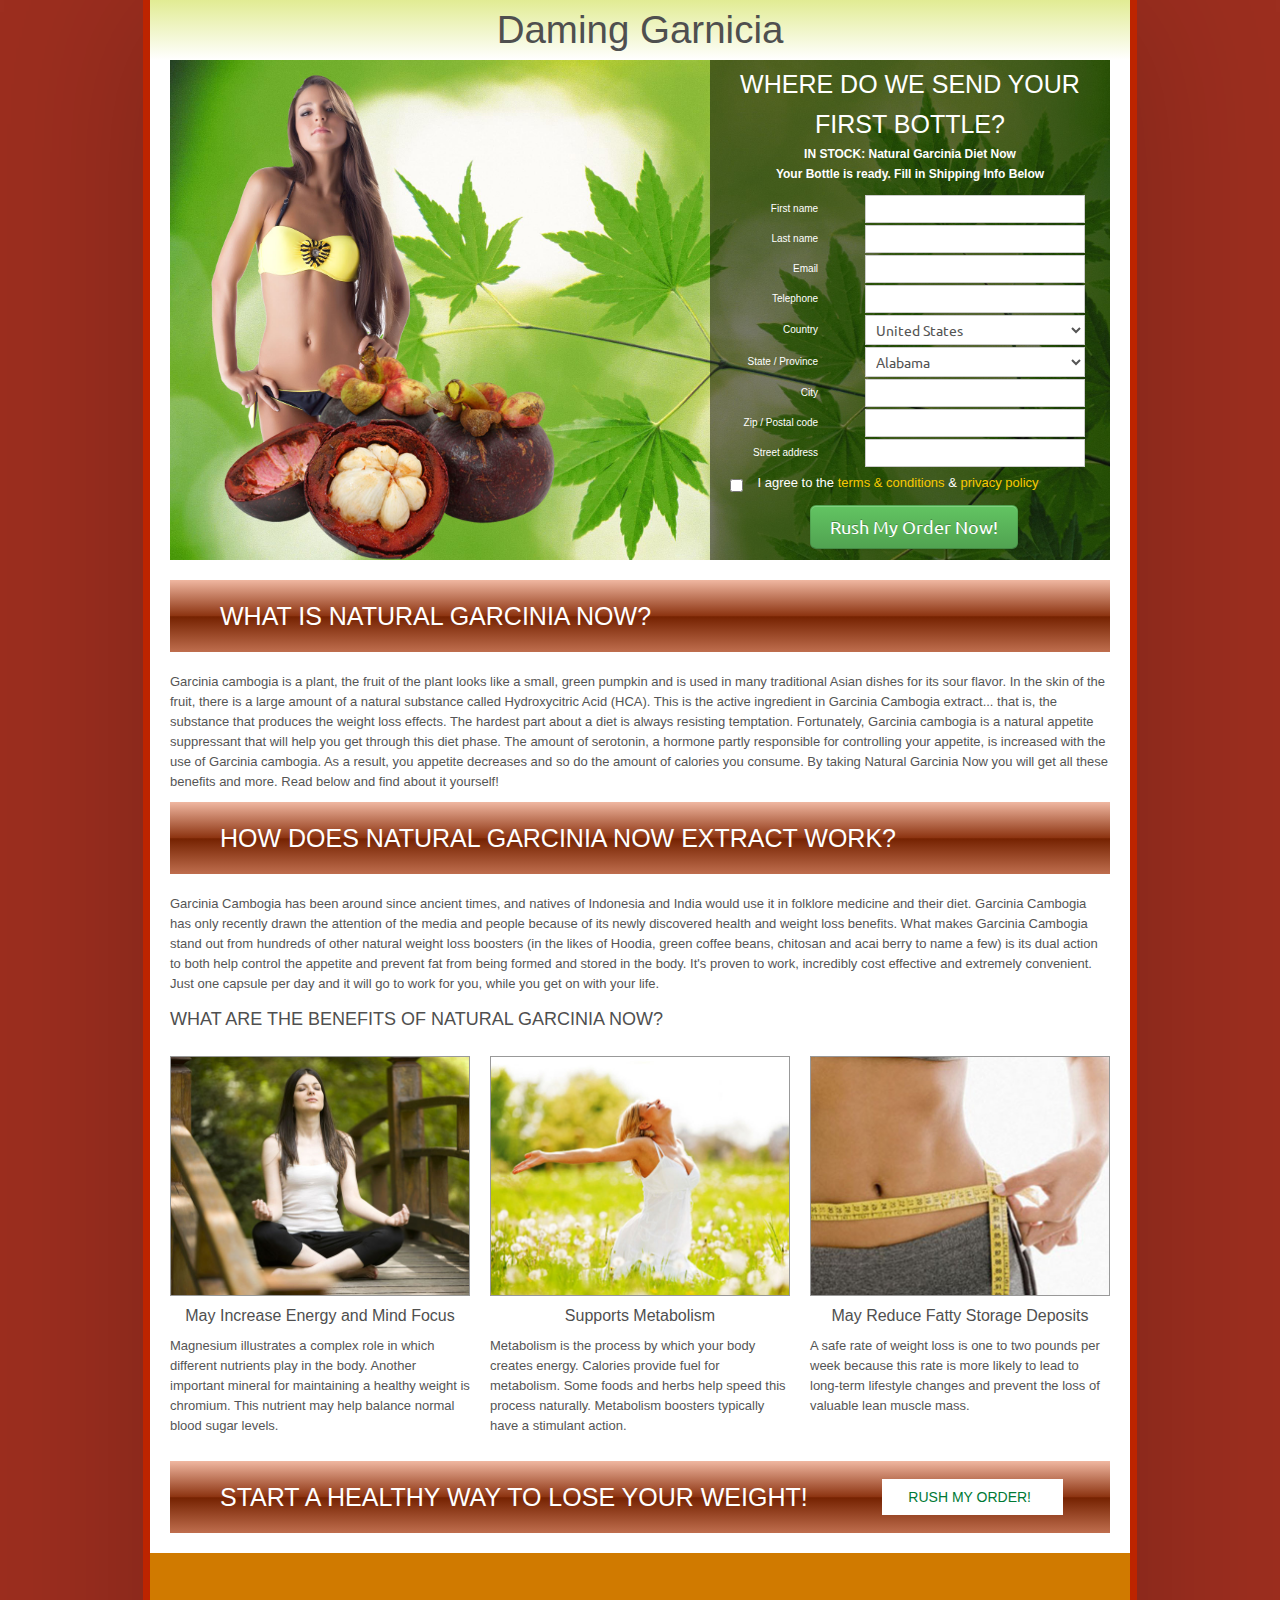
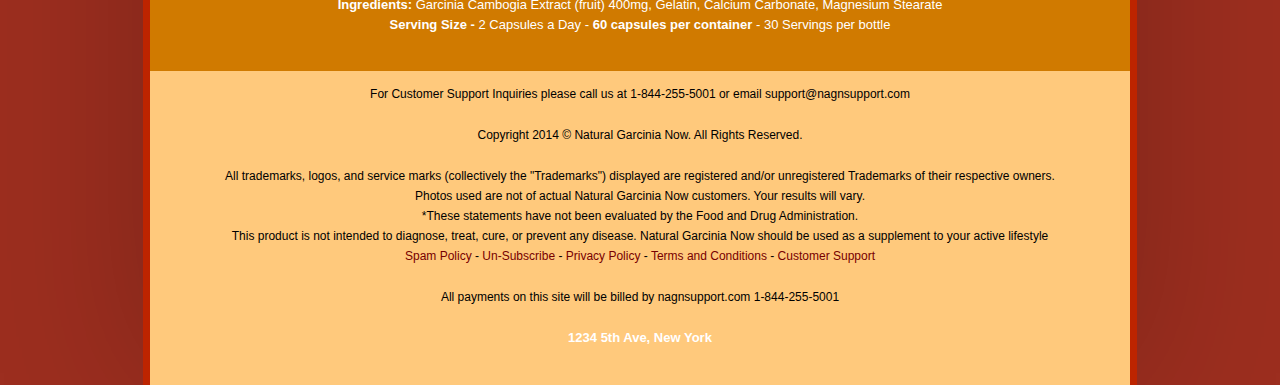
<file: sample_folder/index.html>
﻿<!DOCTYPE html>
<html lang="en">
<head>
	<meta charset="utf-8">
	<title>Natural Garcinia Now</title>
	<meta name="description" content="">
	<meta name="author" content="">
	<link href="css/bootstrap.css" rel="stylesheet">
	<link href="css/theme.css" rel="stylesheet">
	<link href="css/custom.css" rel="stylesheet">
	<link rel="shortcut icon" href="images/favicon.ico">
</head>
<body>
<div class="container box_shadow">
	<!--header-->
	<div class="header">
		<div class="wrap">
			<div class="container">
				<div class="logo">
					<a href="index.html">
						<h1>
							Daming Garnicia
						</h1>
					</a>
				</div>
				<div class="clear"></div>
			</div>
		</div>
	</div>
	<!--//header-->
	<!--page_container-->
	<div class="page_container">
		<div class="container">
			<div class="head_block">
				<div class="cam-cap">
					<img src="images/slide1.jpg" alt="" />
				</div>
				<div class="clear"></div>
				<!--Register form -->
				<a name="formTop"></a>
				<div class="form_block">
					<h2>Where do we send your first bottle?</h2>
					<p class="text-center">IN STOCK: Natural Garcinia Diet Now<br>
						Your Bottle is ready. Fill in Shipping Info Below
					</p>
					<form method="post" action="https://naturalgarciniadietnow.com/checkout.php?form[signup]=1" class="form-horizontal">
						<fieldset>
							<div id="index-box">
								<table width="99%" style=" text-align:right; font-size:12px" >
									<tbody>
									<tr>
										<td width="25%" class="textright form2"><label for="first_name">First&nbsp;name</label></td>
										<td width="75%"><input name="first_name" type="text" class="form3" id="first_name" size="20" /></td>
									</tr>
									<tr>
										<td class="textright form2"><label for="last_name">Last&nbsp;name</label></td>
										<td><input name="last_name" type="text" class="form3" id="last_name" size="20" /></td>
									</tr>
									<tr>
										<td class="textright form2"><label for="email">Email</label></td>
										<td><input name="email" type="text" class="form3" id="email" size="20" /></td>
									</tr>
									<tr>
										<td class="textright form2"><label for="phone">Telephone</label></td>
										<td><input name="phone" type="text" class="form3" id="phone" size="20" /></td>
									</tr>
									<tr>
										<td class="textright form2"><label for="country">Country</label></td>
										<td>
											<select name="country" style="width:142px">
												<option value="US">United States</option>
											</select>
										</td>
									</tr>
									<tr>
										<td class="textright form2"><label for="state" id="state_label">State&nbsp;/&nbsp;Province</label></td>
										<td>
											<!-- PHP INCLUDE (STATES SELECTBOX)-->
											<select name="state">
												<option value="AL">Alabama</option>
												<option value="AK">Alaska</option>
												<option value="AZ">Arizona</option>
												<option value="AR">Arkansas</option>
												<option value="CA">California</option>
												<option value="CO">Colorado</option>
												<option value="CT">Connecticut</option>
												<option value="DE">Delaware</option>
												<option value="DC">District Of Columbia</option>
												<option value="FL">Florida</option>
												<option value="GA">Georgia</option>
												<option value="HI">Hawaii</option>
												<option value="ID">Idaho</option>
												<option value="IL">Illinois</option>
												<option value="IN">Indiana</option>
												<option value="IA">Iowa</option>
												<option value="KS">Kansas</option>
												<option value="KY">Kentucky</option>
												<option value="LA">Louisiana</option>
												<option value="ME">Maine</option>
												<option value="MD">Maryland</option>
												<option value="MA">Massachusetts</option>
												<option value="MI">Michigan</option>
												<option value="MN">Minnesota</option>
												<option value="MS">Mississippi</option>
												<option value="MO">Missouri</option>
												<option value="MT">Montana</option>
												<option value="NE">Nebraska</option>
												<option value="NV">Nevada</option>
												<option value="NH">New Hampshire</option>
												<option value="NJ">New Jersey</option>
												<option value="NM">New Mexico</option>
												<option value="NY">New York</option>
												<option value="NC">North Carolina</option>
												<option value="ND">North Dakota</option>
												<option value="OH">Ohio</option>
												<option value="OK">Oklahoma</option>
												<option value="OR">Oregon</option>
												<option value="PA">Pennsylvania</option>
												<option value="RI">Rhode Island</option>
												<option value="SC">South Carolina</option>
												<option value="SD">South Dakota</option>
												<option value="TN">Tennessee</option>
												<option value="TX">Texas</option>
												<option value="UT">Utah</option>
												<option value="VT">Vermont</option>
												<option value="VA">Virginia</option>
												<option value="WA">Washington</option>
												<option value="WV">West Virginia</option>
												<option value="WI">Wisconsin</option>
												<option value="WY">Wyoming</option>
											</select>
											<!-- END PHP INCLUDE -->
										</td>
									</tr>
									<tr>
										<td class="textright form2"><label for="city">City</label></td>
										<td><input name="city" type="text" class="form3" id="city" size="20" value="" /></td>
									</tr>
									<tr>
										<td class="textright form2"><label for="zip">Zip&nbsp;/&nbsp;Postal&nbsp;code</label></td>
										<td><input name="zip" type="text" class="form3" id="zip" size="20" value="" /></td>
									</tr>
									<tr>
										<td class="textright form2"><label for="address1">Street&nbsp;address</label></td>
										<td><input name="address1" type="text" class="form3" id="address1" size="20" /></td>
									</tr>
									</tbody>
								</table>
								<div style="color: #ffffff; padding: 5px 0;">
									<input name="form[terms]" type="checkbox" class="form31" id="terms">&nbsp;&nbsp;&nbsp;
									I agree to the <a href="terms.html" onclick="target='_blank'">terms &amp; conditions</a> &amp; <a href="privacy.html" onclick="target='_blank'">privacy policy</a>
								</div>
							</div>
						</fieldset>
						<div class="form-actions">
							<button type="submit" class="btn btn-success btn-large send_btn" onclick="return check();" id="btnGo">Rush My Order Now!</button>
						</div>
						<div class="text-center">
							<img src="images/seals3.png" alt=""/>
						</div>
					</form>
				</div>
			</div>
			<!--//slider-->
		</div>
		<div class="wrap welcome_bg">
			<div class="container">
				<div class="welcome_block">
					<div class="fleft">What is Natural Garcinia Now?</div>
					<div class="clear"></div>
				</div>
			</div>
		</div>
		<div class="wrap recent_gal_block">
			<div class="container">
				<p>
					Garcinia cambogia is a plant, the fruit of the plant looks like a small, green pumpkin and is used in many traditional Asian dishes for its sour flavor. In the skin of the fruit, there is a large amount of a natural substance called Hydroxycitric Acid (HCA). This is the active ingredient in Garcinia Cambogia extract... that is, the substance that produces the weight loss effects. The hardest part about a diet is always resisting temptation. Fortunately, Garcinia cambogia is a natural appetite suppressant that will help you get through this diet phase. The amount of serotonin, a hormone partly responsible for controlling your appetite, is increased with the use of Garcinia cambogia. As a result, you appetite decreases and so do the amount of calories you consume. By taking Natural Garcinia Now you will get all these benefits and more. Read below and find about it yourself!
				</p>
			</div>
		</div>
		<div class="wrap welcome_bg">
			<div class="container">
				<div class="welcome_block">
					<div class="fleft">How Does Natural Garcinia Now Extract Work?</div>
					<div class="clear"></div>
				</div>
			</div>
		</div>
		<div class="wrap recent_gal_block">
			<div class="container">
				<p>
					Garcinia Cambogia has been around since ancient times, and natives of Indonesia and India would use it in folklore medicine and their diet. Garcinia Cambogia has only recently drawn the attention of the media and people because of its newly discovered health and weight loss benefits. What makes Garcinia Cambogia stand out from hundreds of other natural weight loss boosters (in the likes of Hoodia, green coffee beans, chitosan and acai berry to name a few) is its dual action to both help control the appetite and prevent fat from being formed and stored in the body. It's proven to work, incredibly cost effective and extremely convenient. Just one capsule per day and it will go to work for you, while you get on with your life.
				</p>
			</div>
		</div>
		<!--Recent Gallery-->
		<div class="wrap recent_gal_block">
			<div class="container">
				<h2 class="title">What are the benefits of Natural Garcinia Now?</h2>
				<ul class="row">
					<li class="span4">
						<div class="proj_block">
							<img src="images/3.jpg" alt="" />
						</div>
						<h4 class="text-center">May Increase Energy and Mind Focus</h4>
						<p>Magnesium illustrates a complex role in which different nutrients play in the body. Another important mineral for maintaining a healthy weight is chromium. This nutrient may help balance normal blood sugar levels.</p>
					</li>
					<li class="span4">
						<div class="proj_block">
							<img src="images/1.jpg" alt="" />
						</div>
						<h4 class="text-center">Supports Metabolism</h4>
						<p>Metabolism is the process by which your body creates energy. Calories provide fuel for metabolism. Some foods and herbs help speed this process naturally. Metabolism boosters typically have a stimulant action.</p>
					</li>
					<li class="span4">
						<div class="proj_block">
							<img src="images/2.jpg" alt="" />
						</div>
						<h4 class="text-center">May Reduce Fatty Storage Deposits</h4>
						<p>A safe rate of weight loss is one to two pounds per week because this rate is more likely to lead to long-term lifestyle changes and prevent the loss of valuable lean muscle mass.</p>
					</li>
					<div class="clear"></div>
				</ul>
			</div>
		</div>
		<!--//Recent Gallery-->
		<!--Rush My Order!-->
		<div class="wrap welcome_bg">
			<div class="container">
				<div class="welcome_block">
					<div class="fleft">Start a Healthy Way to Lose Your Weight!</div>
					<a class="fright" href="#formTop">Rush My Order!</a>
					<div class="clear"></div>
				</div>
			</div>
		</div>
		<!--//Rush My Order!-->
		<!--Contain-->
		<!--Contain-->
	</div>
	<!--//page_container-->
	<!--footer-->
	<div id="footer">
		<div class="wrap">
			<div>
				<div class="row">
					<div class="span12">
						<p>
							<br /><strong>Ingredients:</strong> Garcinia Cambogia Extract (fruit) 400mg, Gelatin, Calcium Carbonate, Magnesium Stearate
							<br /><strong>Serving Size - </strong> 2 Capsules a Day - <strong> 60 capsules per container</strong> - 30 Servings per bottle</strong>
						</p>
						</p>
					</div>
				</div>
			</div>
		</div>
		<div class="footer_bottom">
			<div class="wrap">
				<div class="container">
					<footer>
						<div class="copyright">
							<p>For Customer Support Inquiries please call us at 1-844-255-5001 or email support@nagnsupport.com</p>
							<p>Copyright 2014 © Natural Garcinia Now. All Rights Reserved.</p>
							<p>
								All trademarks, logos, and service marks (collectively the "Trademarks") displayed are registered and/or unregistered Trademarks of their respective owners. <br />
								Photos used are not of actual Natural Garcinia Now customers. Your results will vary. <br />
								*These statements have not been evaluated by the Food and Drug Administration. <br />
								This product is not intended to diagnose, treat, cure, or prevent any disease. Natural Garcinia Now should be used as a supplement to your active lifestyle <br />
								<a href="spam.html" target="_blank">Spam Policy</a> - <a href="unsubscribe.html" target="_blank">Un-Subscribe</a> - <a href="privacy.html" target="_blank">Privacy Policy</a> - <a href="terms.html" target="_blank">Terms and Conditions</a> - <a href="http://nagnsupport.com/" target="_blank">Customer Support</a>
							</p>
							<p>All payments on this site will be billed by nagnsupport.com 1-844-255-5001</p>
						</div>
						<div class="corp">
							<p><b>1234 5th Ave, New York</b></p>
						</div>
					</footer>
					<!-- /footer -->
					<div class="clear"></div>
				</div>
			</div>
		</div>
	</div>
</div>
<!-- FINAL PAGE INCLUDES -->
<script src="js/jquery.min.js"></script>
<script src="globaljs/validate.js"></script>
<script src="globaljs/xregexp.js"></script>
<script src="globaljs/cs-values.js"></script>
</body>
<!-- Mirrored from naturalgarcinianow.com/ by HTTrack Website Copier/3.x [XR&CO'2014], Wed, 05 Aug 2015 16:09:04 GMT -->
</html>
</file>
<file: sample_folder/css/theme.css>
a, input, select, textarea {
	outline:none !important;
	-webkit-appearance: 0;
	-webkit-border-radius: 0;
}
textarea {
	resize: none;
}
a {
	color:#f8c901;
	transition: all 0.2s ease-in-out;
	-webkit-transition: all 0.2s ease-in-out;
}
a:hover, a:focus {
	text-decoration:none;
	color:#fff;
}
body {
/*	overflow-x:hidden;
*/	position:relative;
	margin: 0;
	padding:0;
	font-family: 'Muli', sans-serif;
	font-weight:400;
	font-size: 13px;
	line-height: 20px;
	color: #555;

	background-color: #9c2e1f;
}
.navbar {margin:0;
}
.box_shadow {
	background:#fff;
	padding:0 20px;
	box-shadow:0 0 150px rgba(0,0,0,0.2);
	border: 0px;
	border-left: 7px solid #bd2400;
	border-right: 7px solid #bd2400;
}
.header {
	padding: 0 20px;
	margin: 0 -20px;
	background:#fff;
}

.fleft {float:left;
}
.fright {float:right;
}
.clear {
	height:0;
	clear:both;
	font-size:0;
}
img {
	outline:0;
	vertical-align:top;
}
.logo {
	width:31%;
	text-align:center;
}
.logo img {max-width:100%;
}

.top_line,
.color_line {
	margin:0 -20px;
}
.top_line li,
.color_line li {
	float:left;
	height:2px;
}
.color1 {background:#c0283f;}
.color2 {background:#e98001;}
.color3 {background:#f8c901;}
.color4 {background:#5caf91;}
.color5 {background:#c0283f;}
.color6 {background:#e98001;}
.color7 {background:#f8c901;}
.color8 {background:#5caf91;}

/* _______________________ Top info _______________________ */
.email_block {
	margin-top:30px;
	padding:8px 0 7px 61px;
	background-image:url(../images/email_block.html);
	background-repeat:no-repeat;
	background-position:0 0;
	line-height:20px;
	font-size:13px;
	color:#939393;
}
.phone_block {
	width:31%;
	margin-top:30px;
	padding:8px 0 7px 61px;
	background-image:url(../images/phone_block.html);
	background-repeat:no-repeat;
	background-position:0 0;
	line-height:20px;
	font-size:13px;
	color:#666;
}
.phone_block span {
	color:#939393;
}

/* ______________________ //Top info ______________________ */

/* _______________________ Social icons _______________________ */

.follow_us {
	text-align:right;
	margin: 0;
	padding: 0;
}
.follow_us ul li {
	padding:0 !important;
	margin:0 !important;
	float:left;
}
.follow_us a {
	display:block;
	background-image:url(../images/top_socials.html);
	background-repeat:no-repeat;
	margin-left:9px;
	width:18px;
	height:18px;
	text-indent:-9999px;
	text-align:left;
	transition: all 0.3s ease-in-out;
	-webkit-transition: all 0.3s ease-in-out;
}

.follow_us a.soc1 {background-position:0 0;
}
.follow_us a.soc1:hover {background-position:0 -20px;
}
.follow_us a.soc2 {background-position:-27px 0;
}
.follow_us a.soc2:hover {background-position:-27px -20px;
}
.follow_us a.soc3 {background-position:-55px 0;
}
.follow_us a.soc3:hover {background-position:-55px -20px;
}
.follow_us a.soc4 {background-position:-82px 0;
}
.follow_us a.soc4:hover {background-position:-82px -20px;
}
.follow_us a.soc5 {background-position:-109px 0;
}
.follow_us a.soc5:hover {background-position:-109px -20px;
}
.follow_us a.soc6 {background-position:-137px 0;
}
.follow_us a.soc6:hover {background-position:-137px -20px;
}
.follow_us a.soc7 {background-position:-164px 0;
}
.follow_us a.soc7:hover {background-position:-164px -20px;
}
.follow_us a.soc8 {background-position:-190px 0;
}
.follow_us a.soc8:hover {background-position:-190px -20px;
}
.follow_us a.soc9 {background-position:-217px 0;
}
.follow_us a.soc9:hover {background-position:-217px -20px;
}


/* ______________________ //Social icons ______________________ */


/*nav*/
.container.menu_bg {
	border-top:1px solid #666;
	border-bottom:2px solid #e0e0e0;
	margin:0 -20px;
	padding:0 20px;
}
.menu_wrap .nav li {
	margin: 0;
	padding: 0;
	position: relative;
	zoom: 1;
	display:inline-block;
}
.menu_wrap .nav li:first-child {
	border-left: 0;
	padding-left:0;
}
#main_menu select {
	display: none;
	background-color: #f5f5f5;
	border: 1px solid #d7d7d7;
	color:#666666;
}
.menu_wrap .nav li:first-child a {
}
.menu_wrap .nav li a {
	position:relative;
	z-index:10;
	padding:0 20px;
	text-transform: uppercase;
	font-family: 'Muli', sans-serif;
	font-weight:400;
	line-height:40px;
	color: #666666;
	font-size:12px;
	text-align:left;
	text-shadow: none;
}

.menu_wrap .nav li:hover a,
.menu_wrap .nav li.current:hover a,
.menu_wrap .nav li.current a {
	color:#c0283f;
}

.sub-menu > a {position: relative;
}

.menu_wrap .nav ul {
	position: absolute;
	display: none;
	width: 160px;
	left: 0;
	top: 40px;
	list-style: none;
	zoom: 1;
	z-index: 25;
	padding: 0;
	margin: 0;
	border:1px solid #e0e0e0;
	border-top:2px solid #c0283f;
}

.menu_wrap .nav  .sub-menu li  {
	margin:0;
	padding:0;
	width:100%;
	border-top: 1px solid #e0e0e0;
}
.menu_wrap .nav  .sub-menu li:first-child  {
	border-top: 0;
}
.menu_wrap .nav ul li a {
	display: block;
	margin: 0 !important;
	padding: 7px 5px 7px 20px;
	text-transform: none;
	font-size: 12px;
	font-weight:400;
	color:#666666 !important;
	line-height: 18px;
	background:#fff !important;
	text-shadow: none;
	border: 0;
}
.menu_wrap .nav ul li a span {display:none;
}
.menu_wrap .nav > li > ul li > a:hover,
.menu_wrap .nav > li > ul li.current > a {
	text-decoration: none;
	color:#c0283f !important;
}

.menu_wrap .nav ul ul {
  position: absolute;
  display: none;
  width: 133px;
  left: 133px;
  top: -6px;
  height: auto;
  list-style: none;
  z-index: 111;
  padding: 14px 0 7px 0;
  margin: 0;
  border-top:0;
}
.page_container {
	padding-bottom:0px;
}
.block {
	padding-bottom:50px;
}

/* _________________________ Planning Block _________________________ */
.planning {
	margin:0 0 41px;	
	padding:0;
}
.planning a {
	overflow:hidden;
	float:left;
	position:relative;
}

.service_block {
	display:block;
	margin: 0;
	padding:0;
	text-align:center;
	color:#fff;
	transition: all 0.3s ease-in-out;
	-webkit-transition: all 0.3s ease-in-out;
}

.planning a .icon_block {
	margin: 0 auto;
	display:block;
	transition: all 0.3s ease-in-out;
	-webkit-transition: all 0.3s ease-in-out;
}
.planning a:hover .icon_block {
	-webkit-animation: moveFromTop1 600ms ease;
    -moz-animation: moveFromTop1 600ms ease;
    -ms-animation: moveFromTop1 600ms ease;
}

.planning a .link_title {
	display:block;
	margin:24px 10px 27px;
	padding: 0;
	text-transform:uppercase;
	font-size:14px;
	transition: all 0.3s ease-in-out;
	-webkit-transition: all 0.3s ease-in-out;
}
.planning a:hover .link_title {
	-webkit-animation: moveFromTop2 400ms ease;
    -moz-animation: moveFromTop2 400ms ease;
    -ms-animation: moveFromTop2 400ms ease;
}
.service_txt {
	display:block;
	padding:0 10px 19px;
	transition: all 0.3s ease-in-out;
	-webkit-transition: all 0.3s ease-in-out;
}
.planning a:hover .service_txt {
	-webkit-animation: moveFromTop3 300ms ease;
    -moz-animation: moveFromTop3 300ms ease;
    -ms-animation: moveFromTop3 300ms ease;
}


@-webkit-keyframes moveFromTop1{from {-webkit-transform: translateY(-900px);}to {-webkit-transform: translateY(0);}}
@-moz-keyframes moveFromTop1{from {-moz-transform: translateY(-900px);}to {-moz-transform: translateY(0);}}
@-ms-keyframes moveFromTop1{from {-ms-transform: translateY(-900px);}to {-ms-transform: translateY(0);}}
@-webkit-keyframes moveFromTop2 {from {-webkit-transform: translateY(-500px);}to {-webkit-transform: translateY(0);}}
@-moz-keyframes moveFromTop2 { from {-moz-transform: translateY(-500px);}to {-moz-transform: translateY(0);}}
@-ms-keyframes moveFromTop2 {from { -ms-transform: translateY(-500px);}to {-ms-transform: translateY(0);}}
@-webkit-keyframes moveFromTop3 {from { -webkit-transform: translateY(-200px);} to {-webkit-transform: translateY(0);}}
@-moz-keyframes moveFromTop3 {from { -moz-transform: translateY(-200px);}to {-moz-transform: translateY(0);}}
@-ms-keyframes moveFromTop3 {from {-ms-transform: translateY(-200px);}to {-ms-transform: translateY(0);}}

/* ________________________ //Planning Block ________________________ */

/* _________________________ Welcome Block _________________________ */
.welcome_block {
	display:block;
	margin-bottom:41px;
	padding:18px 47px 18px 50px;
	
background: rgb(240,183,161); /* Old browsers */
background: -moz-linear-gradient(top,  rgba(240,183,161,1) 0%, rgba(140,51,16,1) 50%, rgba(117,34,1,1) 51%, rgba(191,110,78,1) 100%); /* FF3.6+ */
background: -webkit-gradient(linear, left top, left bottom, color-stop(0%,rgba(240,183,161,1)), color-stop(50%,rgba(140,51,16,1)), color-stop(51%,rgba(117,34,1,1)), color-stop(100%,rgba(191,110,78,1))); /* Chrome,Safari4+ */
background: -webkit-linear-gradient(top,  rgba(240,183,161,1) 0%,rgba(140,51,16,1) 50%,rgba(117,34,1,1) 51%,rgba(191,110,78,1) 100%); /* Chrome10+,Safari5.1+ */
background: -o-linear-gradient(top,  rgba(240,183,161,1) 0%,rgba(140,51,16,1) 50%,rgba(117,34,1,1) 51%,rgba(191,110,78,1) 100%); /* Opera 11.10+ */
background: -ms-linear-gradient(top,  rgba(240,183,161,1) 0%,rgba(140,51,16,1) 50%,rgba(117,34,1,1) 51%,rgba(191,110,78,1) 100%); /* IE10+ */
background: linear-gradient(to bottom,  rgba(240,183,161,1) 0%,rgba(140,51,16,1) 50%,rgba(117,34,1,1) 51%,rgba(191,110,78,1) 100%); /* W3C */
filter: progid:DXImageTransform.Microsoft.gradient( startColorstr='#f0b7a1', endColorstr='#bf6e4e',GradientType=0 ); /* IE6-9 */


	text-transform:uppercase;
	line-height:36px;
	font-size:25px;
	color:#fff;
}
.welcome_block p {margin:0;
}
.welcome_block a {
	display:inline-block;
	padding:0 32px 0 26px;
	background:#fff;
	font-size:14px;
	color:#007935;
}

.welcome_block a:hover
{
	background-color: #e5e5e5;
}

/* ________________________ //Welcome Block ________________________ */

/* ________________________ //Post_prev Block ________________________ */
.post_prev a.post_img {
	display:block;
	background:#000;
}
.post_prev a.title {
	display:block;
	padding:15px 0 0;
	text-transform:uppercase;
	font-size:14px;
	color:#666666;
}
.post_prev:hover a.title {color:#c0283f;
}
.post_prev p.post_prev_date {
	font-size:12px;
	color:#9d9d9d;
}

/* ________________________ //Post_prev Block ________________________ */


h1 small,
h2 small,
h3 small,
h4 small,
h5 small,
h6 small,
h1, h2, h3, h4, h5, h6 {
	font-weight:400;
	color:#4f4f4f;
}
h2.title {
	position:relative;
	padding:0;
	margin:0 0 21px 0;
	text-transform:uppercase;
	line-height:31px;
	font-size:18px;
	color:#4f4f4f;
}

h2.title a {
	font-size:19px;
	line-height:30px;
	color:#4f4f4f;
	font-family: 'Muli', sans-serif;
	font-weight:400;
	text-transform:uppercase;
}
h2.title a:hover {
	color:#c0283f;
	text-decoration:none;
}
.post h2.title {
	background:none;
}
.post h2.title span {
	margin:0;
	padding:0;
	background:none;
}
.post h2.title span:before {
	display:none;
}
p.last {margin-bottom:15px;
}
[class*="span"] {margin-bottom:15px;
}
[class*="span"] img, [class*="span"] iframe {max-width:100%;
}
.grey {color:#9d9d9d;
}
.block ul.the-icons {
	margin-left:0;
	margin-bottom:5px;
}
.upper {text-transform:uppercase;
}
h2.upper {
	margin-bottom:12px;
	margin-top:0;
}

/* _________________________ Recent Gallery _________________________ */
.recent_gal_block {margin-bottom:35px;
}
.recent_gal_block .span3 {margin-top:-9px;
}

.proj_block {
	position:relative;
	overflow:hidden;
	background:#000;
	transition: all 0.3s ease-in-out;
	-webkit-transition: all 0.3s ease-in-out;
}
.proj_block:hover {
}
.portfolio_zoom1 {
	display:inline-block;
	min-width:96px;
	height:35px;
	position:absolute;
	top:-50%;
	left:50%;
	margin:-17px 0 0 -66px;
	padding-left:37px;
	background-repeat:no-repeat;
	background-image:url(../images/zoom.html);
	background-color:#c0283f;
	z-index:2;
	text-align:center;
	text-transform:uppercase;
	line-height:35px;
	font-size:15px;
	color:#fff;
	transition: all 0.4s ease-in-out;
	-webkit-transition: all 0.4s ease-in-out;
}
.proj_block:hover .portfolio_zoom1 {
	top:50%;
}


/* ________________________ //Recent Gallery ________________________ */



.news_block {margin-bottom:5px;
}

.block:last-child {padding-bottom:0;
}
ul, .follow_us ul, #footer ul {
	padding:0;
	margin:0;
	list-style:none;
}
.block li, #footer li {
}

#footer {
	position:relative;
	margin:0 -20px;
	padding:22px 20px 0;
	background:#d07a00;
	color:#fff;
}
#footer a {
/*	color:#e98001;
*/	color:#770000;
}
#footer a:hover{
	color:#770000;
	text-decoration: underline;
}
#footer h2.title {
	margin-bottom:20px;
	background:none;
	border-bottom: 0;
	text-transform:uppercase;
	line-height:30px;
	color:#f9f9f9;
	font-size:16px;
}
#footer h2.title span {
	margin:0;
	padding:0;
	background: none;
}
#footer h2.title span:before {
	display:none;
}

#footer p {margin-bottom:21px;
	text-align:center;
}

a.foot_logo {
	display:block;
	margin:0 0 7px;
}

ul.twitter_list li {
	padding:0 0 10px 30px !Important;
	margin-bottom:15px !important;
	list-style:none;
	background:url(../images/twitter.html) no-repeat left top;
}

span.tweet_time {display:none !important;
}
ul.twitter_list,
ul.tweet_list {margin-left:0;
}

#footer li {
	padding:0 0 15px 0;
	margin-bottom:15px;
	line-height:16px;
}
#footer li:last-child {
	border-bottom:0;
	padding-bottom:0;
	margin-bottom:0;
}

.page_container textarea,
.page_container input[type="text"],
.page_container input[type="password"],
.page_container input[type="datetime"],
.page_container input[type="datetime-local"],
.page_container input[type="date"],
.page_container input[type="month"],
.page_container input[type="time"],
.page_container input[type="week"],
.page_container input[type="number"],
.page_container input[type="email"],
.page_container input[type="url"],
.page_container input[type="search"],
.page_container input[type="tel"],
.page_container input[type="color"],
.page_container input {
	padding: 3px 6px;
	font-size: 12px;
	color: #9a9a9a;
	font-style:normal;
	border-radius: 0;
	box-shadow: none;		  
}
.page_container textarea:focus,
.page_container input[type="text"]:focus,
.page_container input[type="password"]:focus,
.page_container input[type="datetime"]:focus,
.page_container input[type="datetime-local"]:focus,
.page_container input[type="date"]:focus,
.page_container input[type="month"]:focus,
.page_container input[type="time"]:focus,
.page_container input[type="week"]:focus,
.page_container input[type="number"]:focus,
.page_container input[type="email"]:focus,
.page_container input[type="url"]:focus,
.page_container input[type="search"]:focus,
.page_container input[type="tel"]:focus,
.page_container input[type="color"]:focus {
	outline: 0;
	box-shadow: none;
	border:1px solid #706242;
}

#footer textarea,
#footer input[type="text"] {
	float:left;
	margin:0 4px 4px 0;
	padding: 3px 6px;
	width:172px;
	font-size: 12px;
	color: #9a9a9a;
	font-style:normal;
	border-radius: 0;	
	background: #393939;
	border: 1px solid #393939;
	box-shadow: none;		  
}
#footer textarea {
	min-height:99px !important;
	width:362px;
	overflow:hidden;
	resize: none;
}
#footer textarea:focus,
#footer input[type="text"]:focus,
#footer input[type="password"]:focus,
#footer input[type="datetime"]:focus,
#footer input[type="datetime-local"]:focus,
#footer input[type="date"]:focus,
#footer input[type="month"]:focus,
#footer input[type="time"]:focus,
#footer input[type="week"]:focus,
#footer input[type="number"]:focus,
#footer input[type="email"]:focus,
#footer input[type="url"]:focus,
#footer input[type="search"]:focus,
#footer input[type="tel"]:focus,
#footer input[type="color"]:focus {
	outline: 0;
	box-shadow: none;
	border: 1px solid #4d432e;
}

.contact_btn {
	position:relative !important;
	padding:6px 13px !important;
	background: #c0283f !important;
	border: 0 !important;
	border-radius: 0;
	box-shadow: 0;
	text-shadow:none;
	text-decoration:none;
	text-transform:uppercase;
	font-family: 'Muli', sans-serif;
	font-weight:400;
	line-height:16px;
	font-size:13px !important;
	color:#eaeaea !important;
	transition: all 0.3s ease-in-out;
	-webkit-transition: all 0.3s ease-in-out;
}
.contact_btn:hover {
	background:#3d3d3d !important;
	color:#c5c5c5 !important;
}

.footer_bottom {
	margin:0 -20px;
	background:#ffc97c;
	padding:13px 0 16px;
}
.copyright {
	padding:0;
	font-size:12px;
	color:#000;
	text-align:center;
}

.breadcrumb {
	border-radius: 0;
	background: none;
	border-bottom:1px solid #e0e0e0;
	padding: 12px 0;
	margin:0 -20px 20px;
	list-style: none;
	color:#9f9f9f;
}
.breadcrumb span {
	color:#666666;
	padding:0 5px;
}
.breadcrumb a {
	padding-left:20px;
	color:#666666;
}

.profile {text-align:center;
}
.profile_title {
	font-size: 14px;
    margin:-5px 0 10px;
	font-family: 'Muli', sans-serif;
	font-weight:400;
}
.profile img {
	margin:10px auto 15px auto;
	width:169px;
	border-radius:3px;
}
legend {
	font-family: 'Muli', sans-serif;
	font-weight:400;
}

/* Portfolio */
.height_2column {min-height:312px;
}
.height_3column {min-height:240px;
}
.height_4column {min-height:200px;
}

.projects .hover_img {
	position:relative;
}

.portfolio_zoom, .portfolio_link {
	display:none;
	width:30px;
	height:30px;
	position:absolute;
	left:50%;
	top:50%;
	margin:-15px 0 0 -30px;
	background-image:url(../images/zoom1.html);
	background-position:0 0;
	background-repeat:no-repeat;
	background-color: #505050;
	z-index:2;
	transition: all 0.3s ease-in-out;
	-webkit-transition: all 0.3s ease-in-out;
}
.portfolio_link {
	margin-left: 1px;
	background-image:url(../images/link.html);
}
.portfolio_zoom:hover, .portfolio_link:hover {
	background-color: #c0283f;
}
.portfolio_zoom a, .portfolio_link a {
	display:block;
	width:30px;
	height:30px;
	text-indent:-9999px;
}
.hover_img:hover .portfolio_zoom, .hover_img:hover .portfolio_link, .hover_img:hover .item_description { display:block;
}

.item_description {	
	text-align:center;
}
.item_description h6 a {
	margin:10px 0 10px 0;
	text-transform:uppercase;
	font-size:16px;
	color:#202020;
}
.item_description h6 a:hover {
	color:#c0283f;
}

/**** Isotope Filtering ****/
.isotope-item {
  z-index: 2;
}
.isotope-hidden.isotope-item {
  pointer-events: none;
  z-index: 1;
}

/**** Isotope CSS3 transitions ****/

.isotope,
.isotope .isotope-item {
  -webkit-transition-duration: 0.8s;
     -moz-transition-duration: 0.8s;
          transition-duration: 0.8s;
}

.isotope {
  -webkit-transition-property: height, width;
     -moz-transition-property: height, width;
          transition-property: height, width;
}

.isotope .isotope-item {
  -webkit-transition-property: -webkit-transform, opacity;
     -moz-transition-property:    -moz-transform, opacity;
          transition-property:         transform, opacity;
}

/**** disabling Isotope CSS3 transitions ****/
.isotope.no-transition,
.isotope.no-transition .isotope-item,
.isotope .isotope-item.no-transition {
  -webkit-transition-duration: 0s;
     -moz-transition-duration: 0s;
          transition-duration: 0s;
}

/* End: Recommended Isotope styles */
/* disable CSS transitions for containers with infinite scrolling*/
.isotope.infinite-scrolling {
  -webkit-transition: none;
     -moz-transition: none;
          transition: none;
}
.element {
  overflow: hidden;
  position: relative;
  margin-bottom:20px;
}
.element img {max-width:100%;
}

#options {padding:0 0 10px 0;
}
#filters {
	position: relative;
	padding:0;
	margin:25px 0 0 0;
}

.preloader {
	background:url(../images/preload_img.html) center center no-repeat;
	display:block;
}

#portfolio_carousel {margin-bottom:20px;
}
#portfolio_carousel img {border-radius:3px;
}
#portfolio_carousel .carousel-control {
	position: absolute;
	top: 50%;
	left: 10px;
	width: 30px;
	height: 30px;
	margin-top: -15px;
	border: 0;
	background:url(../images/slider_prev.html);
	background-position:0 0;
	background-repeat:no-repeat;
	background-color:#666666;
	outline:none;
	border-radius:0;
	opacity:0.7;
	filter: alpha(opacity=70);
	transition: none;
	-webkit-transition: none;
}
#portfolio_carousel .carousel-control.right {
	background-image:url(../images/slider_next.html);
	left:auto;
	right:10px;
}
#portfolio_carousel .carousel-control.right:hover {
	background-position:0 0;
}
#portfolio_carousel .carousel-control:hover {
	background-position:0 0;
	opacity:1;
	filter: alpha(opacity=100);
}
.pad25 { padding-top:25px;
}
.pad5 { padding-top:5px;
}
.marg20 { margin-top:20px !important;
}

.post {padding-bottom:40px;
}
.post h2.title {margin-bottom:21px;
}

ul.links {margin-bottom:15px;
}
ul.links li {
	padding:0 0 3px 17px;
	margin:0;
	color:#c0283f;
	background:url(../images/li_arrow.html) no-repeat left top;
}
ul.links li a {	color:#474747;
}
ul.links li a:hover {
	text-decoration:none;
	color:#c0283f;
} 

.post img {
	margin-bottom:18px;
	max-width:100%;
}

.post_info {
	padding:5px 0;
	border-bottom:1px #c0283f dotted;
	border-top:1px #c0283f dotted;
	margin-bottom:12px;
	color:#555;
}
.post_info a {color:#202020;
}
.post_info a:hover {color:#c0283f;
}
.post_info span {color:#202020;
}
.post img {border-radius:3px;
}
.sidebar { padding-top:9px;
}
.sidebar .tweet_arrows {display:none;
}
.widget { margin-bottom:25px;
}
.sidebar h2.title {
	font-size:16px;
	text-transform:uppercase;
	margin-bottom:18px;
	background:none;
}
.sidebar h2.title span {
	margin:0;
	padding:0;
	background:none;
	color:#4f4f4f;
}
.sidebar h2.title span:before {
	display:none;
}
ul.recent_post, ul.twitter_list, ul.links {
	padding:0;
	margin:0;
	list-style:none;
}
ul.recent_post li {
	padding:0 0 8px 0;
	margin-bottom:13px;
	border-bottom:1px #dadada dotted;
	color:#555;
}
ul.recent_post li:last-child {
	border-bottom:0;
	margin-bottom:18px;
}
ul.recent_post li img {
	float:left;
	margin-right:15px;
	-moz-border-radius:3px;
	-webkit-border-radius:3px;
	border-radius:3px;
}
ul.recent_post div {padding:3px 0 2px 0;
}
ul.recent_post div a {color:#474747;
}
ul.recent_post div a:hover {color:#c0283f;
}

#filters li {
	display:inline-block;
}
#filters li a,
.tags a {
	display:inline-block;
	margin:0 0 4px 0;
	padding:0 11px;
	height:28px;
	line-height:28px;
	background-color:#393939;
	background-position:0 0;
	background-repeat:no-repeat;
	color:#c5c5c5 !important;
	transition: all 0.3s ease-in-out;
	-webkit-transition: all 0.3s ease-in-out;
}
#filters li a:hover,
#filters li a.selected,
.tags a:hover {
	background-color:#e98001;
	text-decoration:none;
	color:#fff  !important;
}

.form-search .send_btn {
	margin:-6px 0 0;
	padding:3px 10px;
}

#comments {
	padding:0 0 7px 0;
	margin-bottom:25px;	
}
#comments ul {
	padding:0;
	margin:0;
	list-style:none;	
}
#comments ol {
	padding:0;
	margin:0;
	list-style:none;
}
#comments li {
	padding:0 0 23px 0;
	list-style:none;
}
.avatar {
	float:left;
	margin-right:11px;
	
}
.avatar img {
	-moz-border-radius:3px;
	-webkit-border-radius:3px;
	border-radius:3px;	
}
.comment_right {display:table;	
}

.comment_info {padding-bottom:7px;
}
.comment_info span {padding:0 12px;
}
#comments ol li ul li {
	padding:23px 0 0 30px;
	margin:0;
}
#map {
	margin:0 0 15px 0;
	padding-top:6px;
}
.contact_form { padding-top:6px;
}
.contact_form textarea { min-height:260px !important;
}
.notification_error {
	color: #b94a48;
	background-color: #f2dede;
	border:1px #eed3d7 solid;
    height: auto;
    margin: 0 0 9px 0;
    padding: 10px;
    text-align: left;
}
.notification_ok {
    color: #3a87ad;
	background-color: #d9edf7;
	border:1px #bce8f1 solid;
    height: auto;
    margin: 0 0 9px 0;
    padding: 10px;
    text-align: center;
}

/* ___________________________________ Bootstrap style ___________________________________ */
.show-grid [class*="span"] {
	transition: all 0.3s ease-in-out;
	-webkit-transition: all 0.3s ease-in-out;
}

.btn.disabled {
	color:#333 !important;
}

.nav-list .active a,
.nav-list .active a:hover,
.nav-list .active a:focus {
	background-color:#c0283f;
}

.nav li a:hover,
.nav li a:focus,
.nav-tabs .active a,
.nav-tabs .active a:hover,
.nav-tabs .active a:focus,
.nav-pills .active a,
.nav-pills .active a:hover,
.nav-pills .active a:focus,
.dropdown-menu li a:hover,
.dropdown-menu li a:focus,
.dropdown-submenu:hover a,
.dropdown-submenu:focus a {
	background-color: #c0283f;
	background-image: none;
}

.input-append .btn,
.input-append .add-on,
.input-prepend .add-on {
	padding:3px 5px;
}

.nav li a:hover, .nav li a:focus,
.nav-tabs .active a,
.nav-tabs .active a:hover,
.nav-tabs .active a:focus,
.nav-pills .active a,
.nav-pills .active a:hover,
.nav-pills .active a:focus,
.dropdown-menu li a:hover,
.dropdown-menu li a:focus,
.dropdown-submenu:hover a,
.dropdown-submenu:focus a,
.nav-tabs.nav-stacked li a,
.nav-tabs .active a,
.nav-tabs .active a:hover,
.nav-tabs .active a:focus,
.tabs-right .nav-tabs,
.tabs-right .nav-tabs .active a,
.tabs-right .nav-tabs .active a:hover,
.tabs-right .nav-tabs .active a:focus,
.tabs-left .nav-tabs,
.tabs-left .nav-tabs .active a,
.tabs-left .nav-tabs .active a:hover,
.tabs-left .nav-tabs .active a:focus,
.tabs-below .nav-tabs,
.tabs-below .nav-tabs .active a,
.tabs-below .nav-tabs .active a:hover,
.tabs-below .nav-tabs .active a:focus {
	border-color:#c0283f;
	color:#fff;
}

.nav-tabs.nav-stacked li a {
	color:#4f4f4f;
}

.nav .dropdown-toggle:hover .caret,
.nav .dropdown-toggle:focus .caret,
.nav .dropdown-toggle .caret {
	border-bottom-color: #c0283f;
    border-top-color: #c0283f;
}


/* __________________________________ //Bootstrap style __________________________________ */








div.input-medium2 select {
    width: 200px;
}



label.bc-listitem {
    margin: 0;
    margin-top: -10px;
    margin-bottom: -10px;
    font-size: 12px;
}

label.control-label {
    font-size: 12px;
    font-weight: bold;
}

label.checkbox.checkboxx {
    font-size: 12px;
    font-weight: bold;
}

p.text-center {
    font-size: 12px;
}

input.input-medium {
     height: 15px;
}

div.controls select {
    height: 25px;
    width: 200px;
}


div.form_block h2 {
    margin-top: -10px;
    margin-bottom: -0;
    font-size: 25px;
}


















li.left strong {
   
	float:left;
}

li.right strong {
    	text-align:right;
}


li.left {
    	float:left;
}

li.right {
   	text-align:right;
	
	
}

#approved_table p {
    margin-left: 35px;
	text-align:center;
}


li.right {
    margin-top: 10px;
}

li.left span strong {
    margin-top: 11px;
}

#approved_table p a {
    color: #ffc20a;
}

li.right {
    color: #ffffff;
    border-color: #ffffff;
    font-size: 14px;
}

li.left span strong {
    color: #ffffff;
}

li.left strong {
    color: #ffffff;
}

li.left {
    color: #ffffff;
    font-size: 14px;
}

li.right strong {
    font-size: 14px;
}

p.text-center {
    font-weight: bold;
}




div.controls-cc select {
    width: 96px;
}

#index-box select {
 width: 220px !important;
}
</file>
<file: sample_folder/css/custom.css>
/* Add additional stylesheets below
-------------------------------------------------- */
.logo {
	width:100%;
}

.camera_wrap .camera_pag .camera_pag_ul {
	left:21px;
}

.camera_caption2 {
	bottom: 10%;
}

#main_slider {
	position:relative;
	overflow:hidden;
}

.form_block {
	position:absolute;
	top:0px;
	right:0px;
	width:360px;
	height:472px;
	background:#000;
	padding:14px 20px 14px;
	background:url(../images/caption_bg.png) repeat;
}

.form_block h2{
	font-size: 16px;
	color:#fff;
	text-align:center;
	text-transform: uppercase;
	margin: 2px 0;
}

.form_block table, .form_block p {
	color:#fff;
}

/*.form_block a{
	color:#ff0;
}
*/
.form-horizontal .control-group {
  margin-bottom: 4px;
}

label, fieldset {
	color:#fff;
}

.form-horizontal .control-label {
	text-align: left;
}

.form-horizontal .control-label-index {
	float: left;
	width: 160px;
	padding-top: 5px;
	text-align: left;
	font-size:14px;
}

.form-horizontal .controls {
	margin-left: 160px;
}
.input-medium {
	width: 186px;
}

.input-medium2 {
	width: 200px;
}

.form-horizontal .form-actions {
  padding-left: 80px;
}

.form-actions {
  padding: 2px 5px;
  margin-top: 5px;
  margin-bottom: 5px;
}

.welcome_block h2{
	font-size:32px;
	color:#fff;
	text-align:center;
}

.welcome_block h3{
	font-size:28px;
	color:#fff;
	text-align:center;
}
.welcome_block p {
	font-size:14px;
	text-transform:none;
	line-height:22px;
}
.welcome_block {
	margin-bottom:20px;
}

.recent_gal_block {
	margin-bottom:0;
}

.head_block {
	position:relative;
	overflow:hidden;
	height: 500px;
	margin: 0 0 20px 0;
}

service_block {
	margin-right:10px;
}
.span3 {
  width: 235px;
}
.span3b {
  width: 220px;
}

.planning {
	margin-bottom:10px;	
}
.slide_descr {
	display:block;
	padding: 20px 23px;
	text-transform:uppercase;
	line-height:34px;
	font-size:27px;
	color:#fff;
}
.slide_descr span {
	display:block;
	color:#f8c901;
}
.camera_caption2 {
	position: absolute;
	z-index:100 !important;
	bottom: 4%;
	left: 21px;
	background:url(../images/caption_bg.png) repeat;
}

.proj_block {
	border:1px solid #999;
}



.footer {
  padding: 70px 0;
  margin-top: 70px;
  border-top: 1px solid #e5e5e5;
  background-color: #f5f5f5;
}
.footer p {
  margin-bottom: 0;
  color: #777;
}
.footer-links {
  margin: 10px 0;
}
.footer-links li {
  display: inline;
  margin-right: 10px;
}


.header
{
  	background: -moz-linear-gradient(top,  rgba(195,216,37,0.48) 0%, rgba(195,216,37,0.49) 1%, rgba(255,255,255,1) 100%); /* FF3.6+ */
background: -webkit-gradient(linear, left top, left bottom, color-stop(0%,rgba(195,216,37,0.48)), color-stop(1%,rgba(195,216,37,0.49)), color-stop(100%,rgba(255,255,255,1))); /* Chrome,Safari4+ */
background: -webkit-linear-gradient(top,  rgba(195,216,37,0.48) 0%,rgba(195,216,37,0.49) 1%,rgba(255,255,255,1) 100%); /* Chrome10+,Safari5.1+ */
background: -o-linear-gradient(top,  rgba(195,216,37,0.48) 0%,rgba(195,216,37,0.49) 1%,rgba(255,255,255,1) 100%); /* Opera 11.10+ */
background: -ms-linear-gradient(top,  rgba(195,216,37,0.48) 0%,rgba(195,216,37,0.49) 1%,rgba(255,255,255,1) 100%); /* IE10+ */
background: linear-gradient(to bottom,  rgba(195,216,37,0.48) 0%,rgba(195,216,37,0.49) 1%,rgba(255,255,255,1) 100%); /* W3C */
filter: progid:DXImageTransform.Microsoft.gradient( startColorstr='#7ac3d825', endColorstr='#ffffff',GradientType=0 ); /* IE6-9 */

}

label, input .customlabel {
	font-size: 10px;
}
</file>
